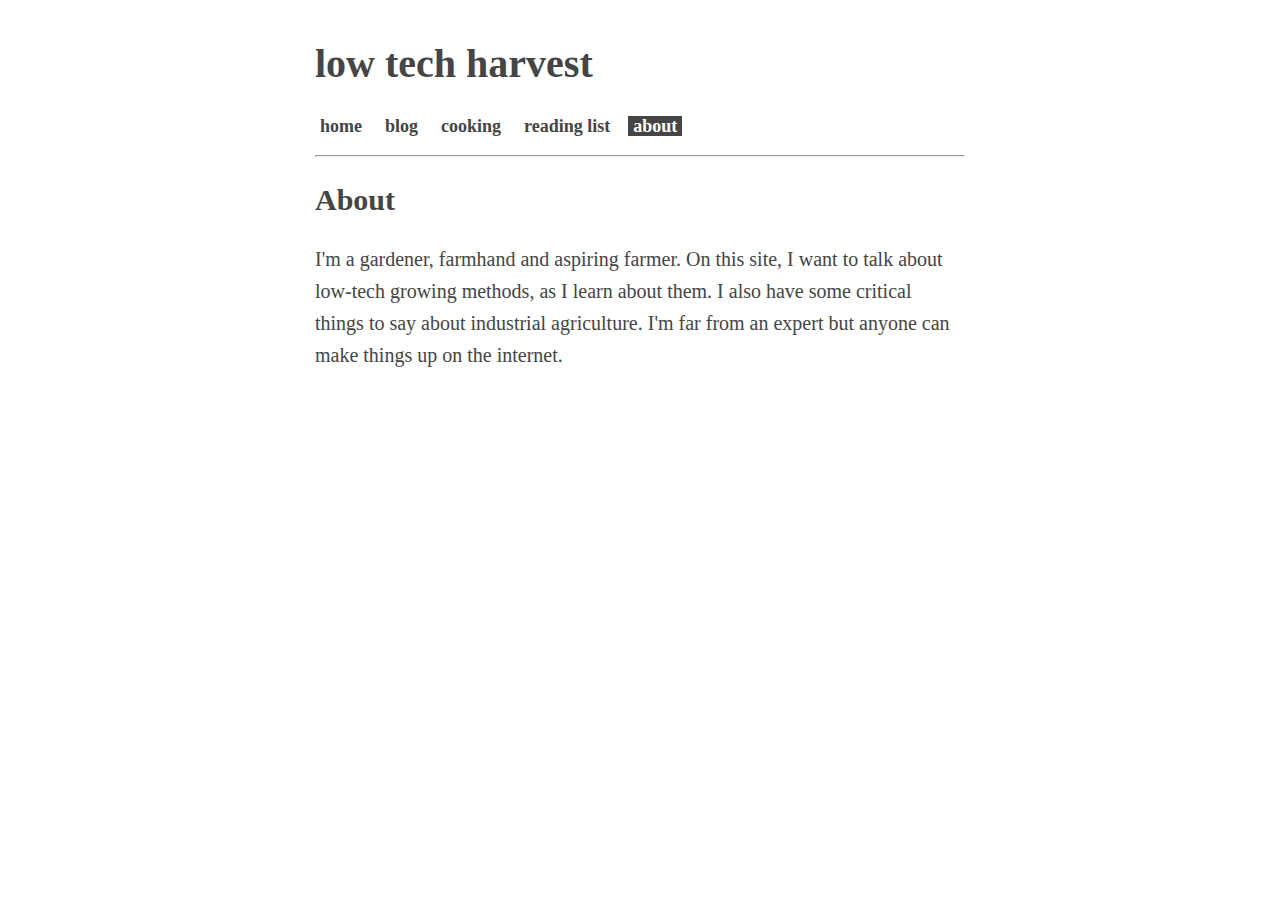
<file: about/index.html>
<!doctype html>
<html>

<head>
    <title>low tech harvest</title>
    <meta name="description" content="low tech farming">
    <meta name="keywords" content="low tech farming">
    
    <meta property="og:title" content="low tech harvest" />
    <meta property="og:site_name" content="low tech harvest" />
    <meta property="og:type" content="blog" />
    <meta property="og:url" content="https://www.lowtechharvest.com" />
    <meta property="og:description" content="" />
    
    <link rel="icon" href="assets/favicon/favicon.ico" type="image/x-icon">

    <link rel="stylesheet" href="https://indestructibletype.com/fonts/Bodoni/Bodoni.css" type="text/css" charset="utf-8" />
    <link rel="stylesheet" href="/assets/style.css" type="text/css" charset="utf-8" />

    <base href="https://lowtechharvest.com/" target="">

</head>
<style>
  #about {
    color: white;
    background-color: #454545;
  }
</style>
<body>
  <header>
  <a class = "title">
    <h1>
        low tech harvest
    </h1>
  </a>
  <nav>
    <p>
      <a id = "home" href="/">home</a>
      <a id = "blog" href="/blog/">blog</a>
      <a id = "cooking" href="/cooking/">cooking</a>
      <a id = "reading_list" href="/reading_list/">reading list</a>
      <a id = "about" href="/about/">about</a>
    </p>
  </nav>
  <hr>
</header> 

  <main>
    <h2>
      About
    </h2>
    <p>
      I'm a gardener, farmhand and aspiring farmer. On this site, I want to talk about low-tech growing methods, as I learn about them. I also have some critical things to say about industrial agriculture. I'm far from an expert but anyone can make things up on the internet. 
    </p>
  </main>
</body>
</html>
</file>
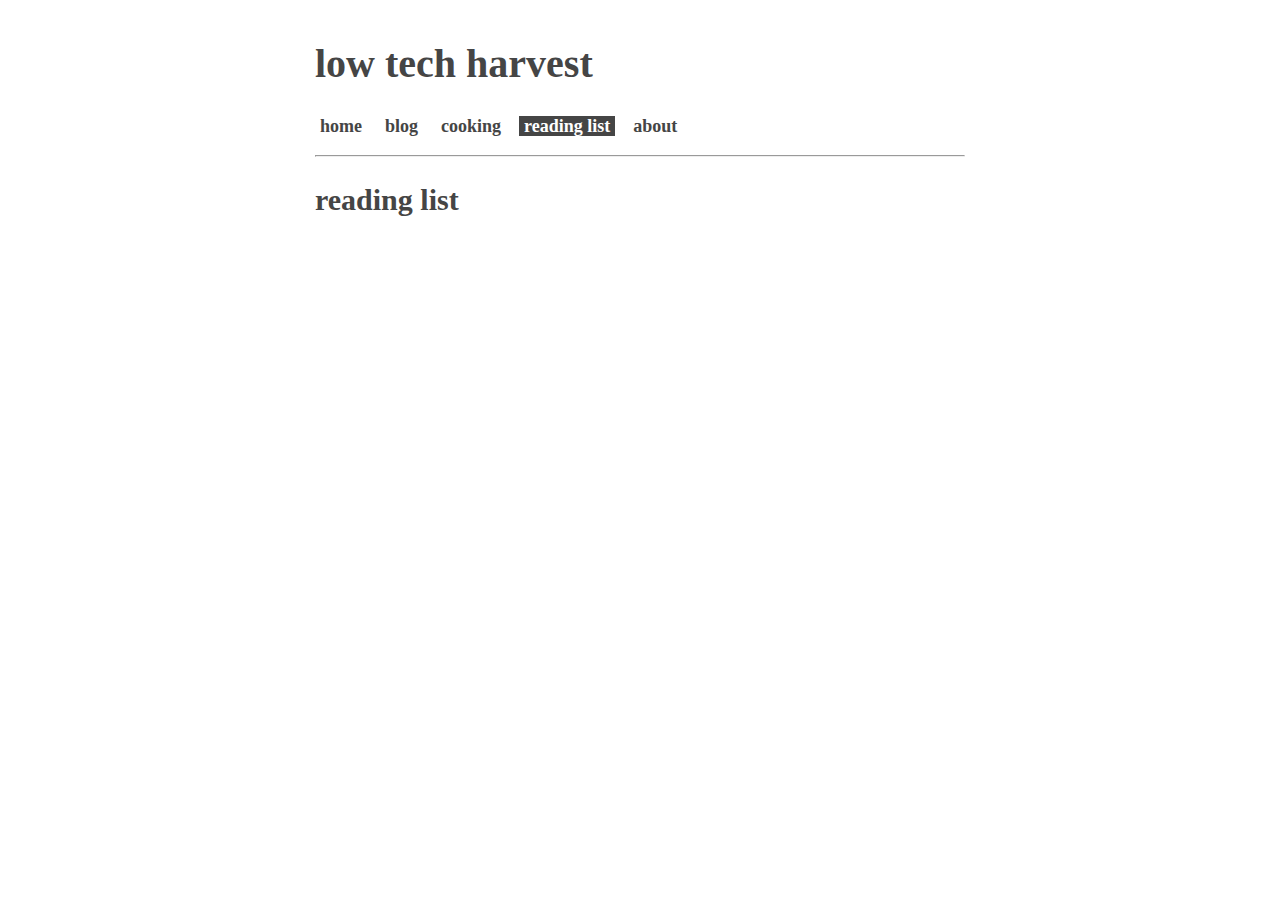
<file: reading_list/index.html>
<!doctype html>
<html>

<head>
    <title>low tech harvest</title>
    <meta name="description" content="low tech farming">
    <meta name="keywords" content="low tech farming">
    
    <meta property="og:title" content="low tech harvest" />
    <meta property="og:site_name" content="low tech harvest" />
    <meta property="og:type" content="blog" />
    <meta property="og:url" content="https://www.lowtechharvest.com" />
    <meta property="og:description" content="" />
    
    <link rel="icon" href="assets/favicon/favicon.ico" type="image/x-icon">

    <link rel="stylesheet" href="https://indestructibletype.com/fonts/Bodoni/Bodoni.css" type="text/css" charset="utf-8" />
    <link rel="stylesheet" href="/assets/style.css" type="text/css" charset="utf-8" />

    <base href="https://lowtechharvest.com/" target="">

</head>
<style>
  #reading_list {
    color: white;
    background-color: #454545;
  }
</style>
<body>
  <header>
  <a class = "title">
    <h1>
        low tech harvest
    </h1>
  </a>
  <nav>
    <p>
      <a id = "home" href="/">home</a>
      <a id = "blog" href="/blog/">blog</a>
      <a id = "cooking" href="/cooking/">cooking</a>
      <a id = "reading_list" href="/reading_list/">reading list</a>
      <a id = "about" href="/about/">about</a>
    </p>
  </nav>
  <hr>
</header> 

  <main>
    <h2>
        reading list
    </h2>

  </main>
</body>
</html>
</file>
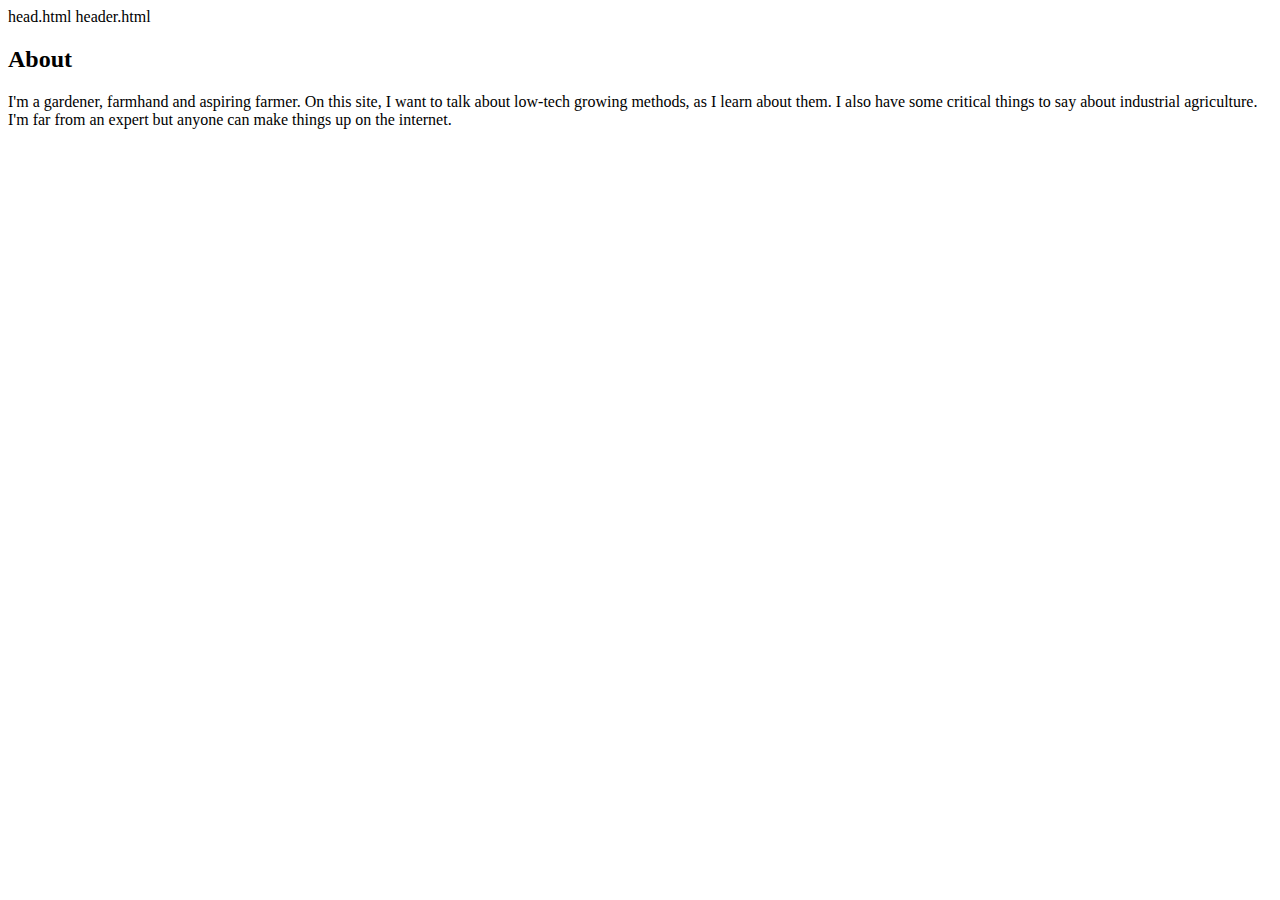
<file: render/content/about.html>
<!doctype html>
<html>

head.html
<style>
  #about {
    color: white;
    background-color: #454545;
  }
</style>
<body>
  header.html

  <main>
    <h2>
      About
    </h2>
    <p>
      I'm a gardener, farmhand and aspiring farmer. On this site, I want to talk about low-tech growing methods, as I learn about them. I also have some critical things to say about industrial agriculture. I'm far from an expert but anyone can make things up on the internet. 
    </p>
  </main>
</body>
</html>
</file>
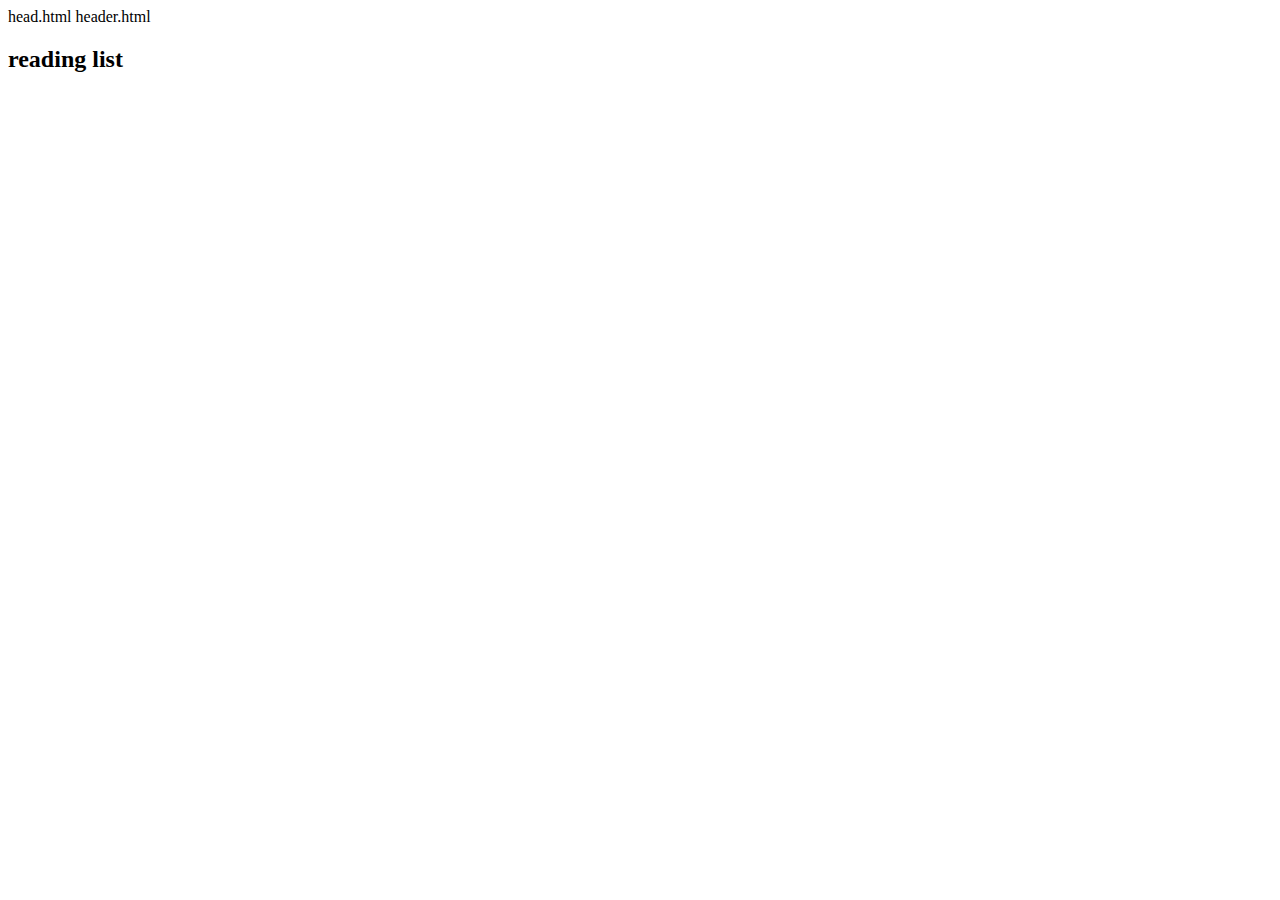
<file: render/content/reading_list.html>
<!doctype html>
<html>

head.html
<style>
  #reading_list {
    color: white;
    background-color: #454545;
  }
</style>
<body>
  header.html

  <main>
    <h2>
        reading list
    </h2>

  </main>
</body>
</html>
</file>
<file: assets/style.css>
body {
    margin: 40px auto;
    max-width: 650px;
    line-height: 1.6;
    font-size: 20px;
    color: #454545;
    padding: 0 10px;
    font-family: 'Bodoni 11';
    font-weight: medium;
  }
  h1,h2,h3 {
    line-height: 1.2;
    font-family: 'Bodoni 16';
  }
  nav a {
    margin-right: 8px;
    text-decoration: none;
    font-size: 18px;
    color: #454545;
    font-weight: bold;
    padding: 0 5px;
  }
  header {
    margin-bottom: 1em;
    line-height: 1;
  }
  a:hover {
    text-decoration: underline; 
  }
  .title:hover {
    text-decoration: none;
  }
  img {
    width: 100%;
    height: auto;
    display: block;
    margin-left: auto;
    margin-right: auto;
  }

  .narrow {
    width: 70%
  }
</file>
